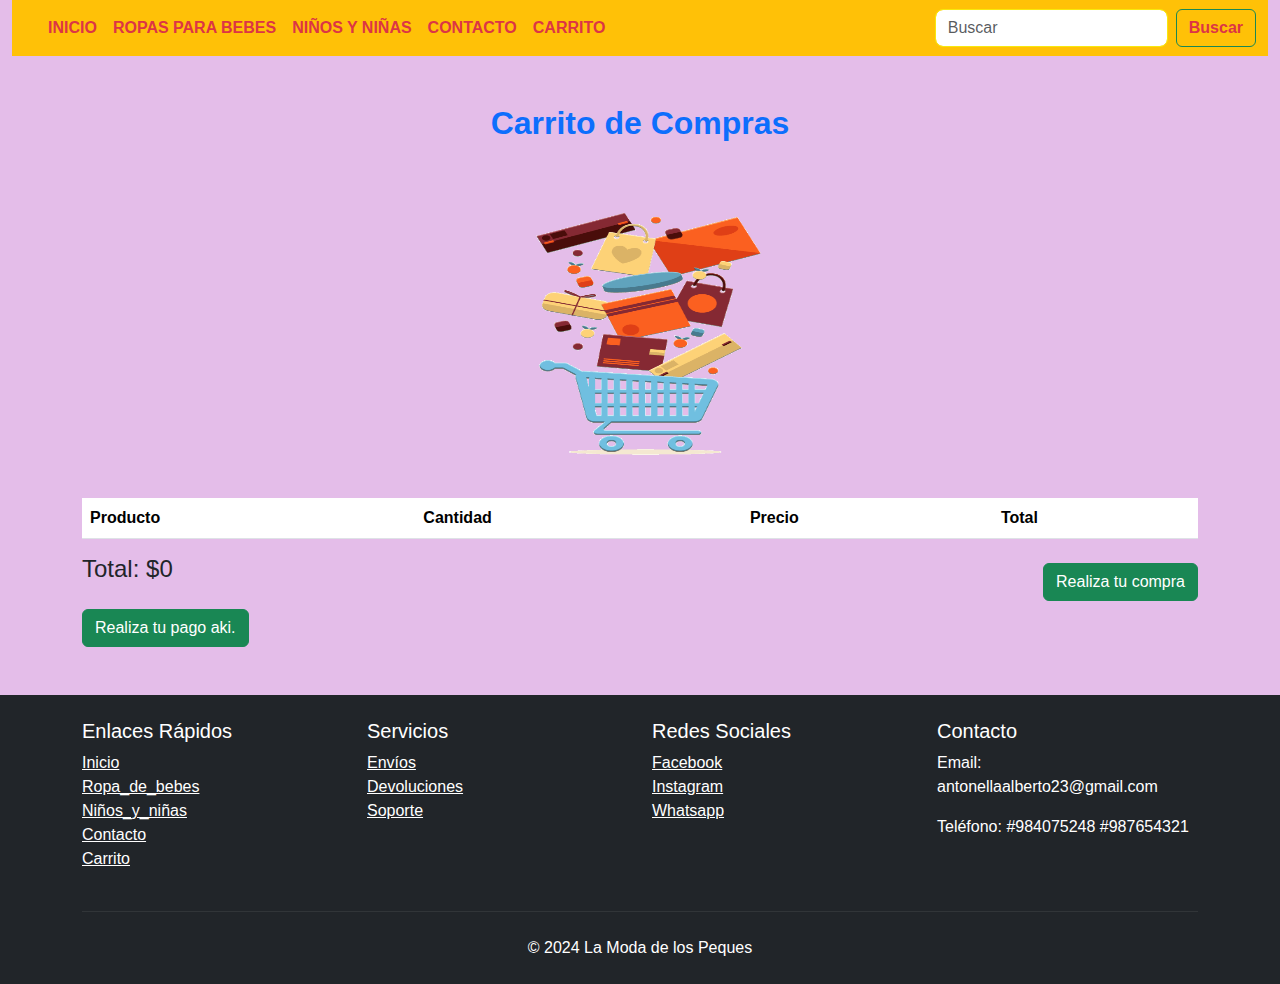
<file: carrito.html>
<!DOCTYPE html>
<html lang="en">
<head>
    <meta charset="UTF-8">
    <meta name="viewport" content="width=device-width, initial-scale=1.0">
    <title>mi carrito</title>
    <link rel="stylesheet" href="lib/bootstrap/bootstrap.5.3.3.css">
    <script src="lib/bootstrap/bootstrap.blunde.5.3.3.js"></script>
    <script src="js/jquery.3.7.1.min.js"></script>
    <link rel="stylesheet" href="css/index.css">
</head>
<body>
    <header class="container-fluid">
        <!-- inicio -->
        <nav class="navbar navbar-expand-lg navbar-light bg-warning">
            <div class=" container-fluid ">
                <a class="navbar-brand" href="#"></a>
                <div class="collapse navbar-collapse" id="navbarSupportedContent">
                    <ul class="navbar-nav me-auto mb-2 mb-lg-0">
                        <li class="nav-item">
                            <a class="nav-link active text-danger fw-bold" aria-current="page" href="index.html">INICIO</a>
                        </li>
                        <li class="nav-item">
                            <a class="nav-link text-danger fw-bold" href="ropa_de_bebes.html">ROPAS PARA BEBES</a>
                        </li>
                        <li class="nav-item">
                            <a class="nav-link text-danger fw-bold" href="niños_y_niñas.html">NIÑOS Y NIÑAS </a>
                        </li>
                        <li class="nav-item">
                            <a class="nav-link text-danger fw-bold" href="contacto.html">CONTACTO</a>
                        </li>
                        <li class="nav-item">
                            <a class="nav-link text-danger fw-bold" href="carrito.html">CARRITO </a>
                        </li>
                    </ul>
                    <!-- Aquí se agrega el formulario de búsqueda -->
                    <form class="d-flex" role="search">
                        <input class="form-control me-2" type="search" placeholder="Buscar" aria-label="Search">
                        <button class="btn btn-outline-success text-danger fw-bold" type="submit">Buscar</button>
                    </form>
                </div>
            </div>
        </nav>
        <!-- fin -->
    </header>
<main>
    <div class="container mt-5">
        <h2 class="fw-bold text-primary fw-bold text-center ">Carrito de Compras</h2>
        <br>
        <br>
        <br>
        <br>
        <div class="d-flex justify-content-center align-items-center" style="height: 20vh;">
            <img src="img/micarrito.png" alt="" width="350" height="260">
          </div>
          <br>
          <br>
          <br>
        <table class="table">
            <thead>
                <tr>
                    <th>Producto</th>
                    <th>Cantidad</th>
                    <th>Precio</th>
                    <th>Total</th>
                </tr>
            </thead>
            <tbody id="cart-items">
            <!-- Los productos se agregarn aal carrito-->
            </tbody>
        </table>
        <div class="d-flex justify-content-between">
            <h4>Total: $<span id="total-price">0</span></h4>
            <button class="btn btn-success mt-2" onclick="checkout()">Realiza tu compra</button>
        </div>
        <div class="d-flex justify-content-between">
          <button class="btn btn-success mt-2">Realiza tu pago aki.</button>
      </div>
        <br>
        <br>
    </div>
    <script>
        //  mostrar en el carrito y los productos 
        function loadCart() {
            let cart = JSON.parse(localStorage.getItem('cart')) || [];
            let cartItems = document.getElementById('cart-items');
            let totalPrice = 0;
            cartItems.innerHTML = '';
            cart.forEach(item => {
                totalPrice += item.price * item.quantity;
                cartItems.innerHTML += `
                    <tr>
                        <td>${item.product}</td>
                        <td>${item.quantity}</td>
                        <td>$${item.price}</td>
                        <td>$${item.price * item.quantity}</td>
                    </tr>  `;
            });
    
            document.getElementById('total-price').innerText = totalPrice;
        }
    
        // vaciar el carrito
        function checkout() {
            alert('¡Gracias por su compra, visite nuestra para pagina cuando usted desee..!');
            localStorage.removeItem('cart'); 
            loadCart(); 
        }
        // la página se carga de nuevo
        window.onload = loadCart;
        
    </script>
</main>
    <footer class="bg-dark text-white py-4">
        <div class="container">
          <div class="row">
            <div class="col-md-3">
              <h5>Enlaces Rápidos</h5>
              <ul class="list-unstyled">
                <li><a href="#" class="text-white">Inicio</a></li>
                <li><a href="#" class="text-white">Ropa_de_bebes</a></li>
                <li><a href="#" class="text-white">Niños_y_niñas</a></li>
                <li><a href="#" class="text-white">Contacto</a></li>
                <li><a href="#" class="text-white">Carrito</a></li>
              </ul>
            </div>
            <div class="col-md-3">
              <h5>Servicios</h5>
              <ul class="list-unstyled">
                <li><a href="#" class="text-white">Envíos</a></li>
                <li><a href="#" class="text-white">Devoluciones</a></li>
                <li><a href="#" class="text-white">Soporte</a></li>
              </ul>
            </div>
            <div class="col-md-3">
              <h5>Redes Sociales</h5>
              <ul class="list-unstyled">
                <li><a href="#" class="text-white">Facebook</a></li>
                <li><a href="#" class="text-white">Instagram</a></li>
                <li><a href="#" class="text-white">Whatsapp</a></li>
              </ul>
            </div>
            <div class="col-md-3">
              <h5>Contacto</h5>
              <ul class="list-unstyled">
                <li><p class="text-white">Email: antonellaalberto23@gmail.com</p></li>
                <li><p class="text-white">Teléfono: #984075248        #987654321    </p></li>
              </ul>
            </div>
          </div>
          <hr class="my-4" style="border-color: rgba(255,255,255,0.3);">
          <div class="row">
            <div class="col text-center">
              <p class="mb-0 text-white">&copy; 2024 La Moda de los Peques</p>
            </div>
          </div>
        </div>
      </footer>
</body>

</html>
</file>
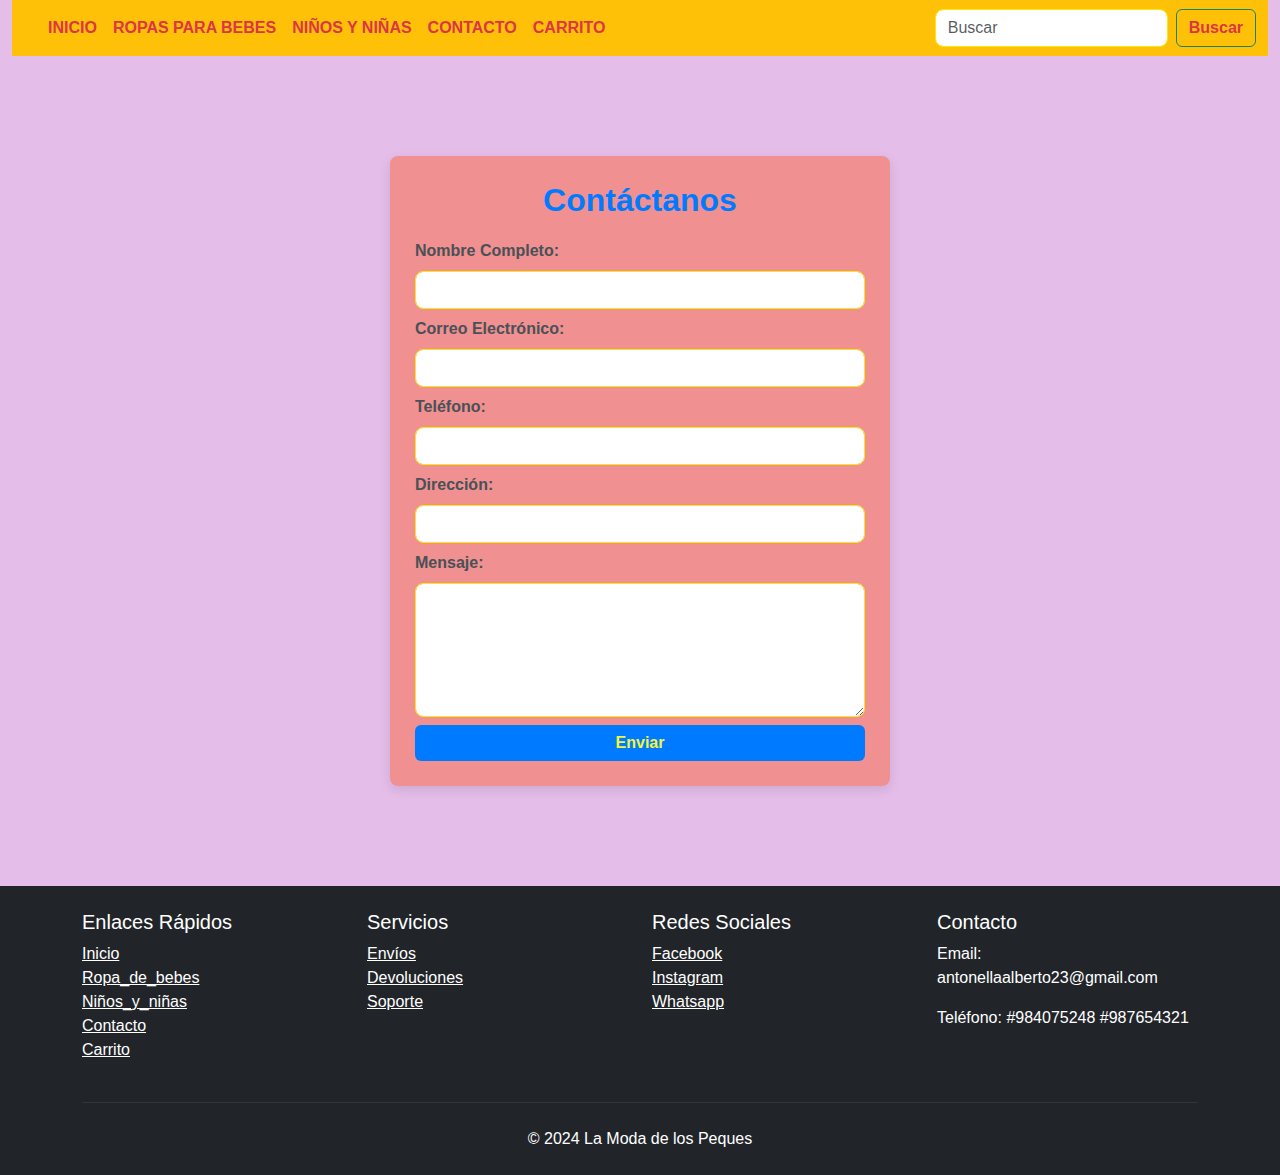
<file: contacto.html>
<!DOCTYPE html>
<html lang="en">
<head>
    <meta charset="UTF-8">
    <meta name="viewport" content="width=device-width, initial-scale=1.0">
    <title>mi contacto</title>
    <link rel="stylesheet" href="lib/bootstrap/bootstrap.5.3.3.css">
    <script src="lib/bootstrap/bootstrap.blunde.5.3.3.js"></script>
    <script src="js/jquery.3.7.1.min.js"></script>
    <link rel="stylesheet" href="css/index.css">
</head>
<body>
    <header class="container-fluid">
        <!-- inicio -->
        <nav class="navbar navbar-expand-lg navbar-light bg-warning">
            <div class=" container-fluid ">
                <a class="navbar-brand" href="#"></a>
                <div class="collapse navbar-collapse" id="navbarSupportedContent">
                    <ul class="navbar-nav me-auto mb-2 mb-lg-0">
                        <li class="nav-item">
                            <a class="nav-link active text-danger fw-bold" aria-current="page" href="index.html">INICIO</a>
                        </li>
                        <li class="nav-item">
                            <a class="nav-link text-danger fw-bold" href="ropa_de_bebes.html">ROPAS PARA BEBES</a>
                        </li>
                        <li class="nav-item">
                            <a class="nav-link text-danger fw-bold" href="niños_y_niñas.html">NIÑOS Y NIÑAS </a>
                        </li>
                        <li class="nav-item">
                            <a class="nav-link text-danger fw-bold" href="contacto.html">CONTACTO</a>
                        </li>
                        <li class="nav-item">
                            <a class="nav-link text-danger fw-bold" href="carrito.html">CARRITO</a>
                        </li>
                    </ul>
                    <!-- Aquí se agrega el formulario de búsqueda -->
                    <form class="d-flex" role="search">
                        <input class="form-control me-2" type="search" placeholder="Buscar" aria-label="Search">
                        <button class="btn btn-outline-success text-danger fw-bold" type="submit">Buscar</button>
                    </form>
                </div>
            </div>
        </nav>
        <!-- fin -->
    </header>
    <!-- inicio -->
    <main>
        <div class="contact-form-container">
            <h2 class="fw-bold">Contáctanos</h2>
            <form action="submit_form.php" method="POST" id="contactForm">
                <div class="mb-2">
                    <label for="nombre" class="form-label fw-bold">Nombre Completo:</label>
                    <input type="text" class="form-control" id="nombre" name="nombre" required>
                </div>
                <div class="mb-2">
                    <label for="email" class="form-label fw-bold">Correo Electrónico:</label>
                    <input type="email" class="form-control" id="email" name="email" required>
                </div>
                <div class="mb-2">
                    <label for="telefono" class="form-label fw-bold">Teléfono:</label>
                    <input type="tel" class="form-control" id="telefono" name="telefono" required>
                </div>
                <div class="mb-2">
                    <label for="direccion" class="form-label fw-bold">Dirección:</label>
                    <input type="text" class="form-control" id="direccion" name="direccion" required>
                </div>
                <div class="mb-2">
                    <label for="mensaje" class="form-label fw-bold">Mensaje:</label>
                    <textarea class="form-control" id="mensaje" name="mensaje" rows="5" required></textarea>
                </div>
                <button type="submit" class="btn btn-custom fw-bold w-100">Enviar</button>
            </form>
        </div>
        
        <script>
            document.getElementById("contactForm").addEventListener("submit", function(event) {
                event.preventDefault();
                document.querySelector('.contact-form-container').innerHTML = `
                    <h2 class="text-center fw-bold">¡Gracias por contactarnos!</h2>
                    <p class="text-center fw-bold">Nos pondremos en contacto contigo pronto.</p>`;
                document.getElementById("contactForm").reset();
            });
        </script>
    </main>
    <!-- fin -->
    <footer class="bg-dark text-white py-4">
        <div class="container">
          <div class="row">
            <div class="col-md-3">
              <h5>Enlaces Rápidos</h5>
              <ul class="list-unstyled">
                <li><a href="#" class="text-white">Inicio</a></li>
                <li><a href="#" class="text-white">Ropa_de_bebes</a></li>
                <li><a href="#" class="text-white">Niños_y_niñas</a></li>
                <li><a href="#" class="text-white">Contacto</a></li>
                <li><a href="#" class="text-white">Carrito</a></li>
              </ul>
            </div>
            <div class="col-md-3">
              <h5>Servicios</h5>
              <ul class="list-unstyled">
                <li><a href="#" class="text-white">Envíos</a></li>
                <li><a href="#" class="text-white">Devoluciones</a></li>
                <li><a href="#" class="text-white">Soporte</a></li>
              </ul>
            </div>
            <div class="col-md-3">
              <h5>Redes Sociales</h5>
              <ul class="list-unstyled">
                <li><a href="#" class="text-white">Facebook</a></li>
                <li><a href="#" class="text-white">Instagram</a></li>
                <li><a href="#" class="text-white">Whatsapp</a></li>
              </ul>
            </div>
            <div class="col-md-3">
              <h5>Contacto</h5>
              <ul class="list-unstyled">
                <li><p class="text-white">Email: antonellaalberto23@gmail.com</p></li>
                <li><p class="text-white">Teléfono: #984075248        #987654321    </p></li>
              </ul>
            </div>
          </div>
          <hr class="my-4" style="border-color: rgba(255,255,255,0.3);">
          <div class="row">
            <div class="col text-center">
              <p class="mb-0 text-white">&copy; 2024 La Moda de los Peques</p>
            </div>
          </div>
        </div>
      </footer>
    
</body>
</html>
</file>
<file: css/index.css>
.principal {
    background: url(../img/primcipal.jpg);
    background-repeat: no-repeat;
    background-attachment: fixed;
    background-position: center center;
    background-size: 100%;
}
h3 {
    color: rgb(17, 17, 17);
    text-align: center;
    font-size: 45px;
    animation: infinite;
    animation-duration: 3s;
    animation-delay: 1s;
    justify-content: center;
    align-items: center;
    padding-top: 50px;
}
.contenido{
   display: 100%;
   height: 100%; 
}
/*contacto*/
body {
    background-color: #e4bde9; 
    font-family: Arial, sans-serif;
}

.contact-form-container {
    max-width: 500px;
    margin: 100px auto; 
    padding: 25px;
    background-color: #f09090;
    border-radius: 8px;
    box-shadow: 0 4px 12px rgba(0, 0, 0, 0.1);
}

.contact-form-container h2 {
    text-align: center;
    color: #007bff;
    margin-bottom: 20px;
}

.btn-custom {
    background-color: #007bff;
    color: rgb(242, 245, 65);
    border: none;
}

.btn-custom:hover {
    background-color: #0056b3;
}

.form-label {
    color: #495057;
}

.form-control {
    border-radius: 8px;
    border: 1px solid #f8e80d;
}

.form-control:focus {
    border-color: #007bff;
    box-shadow: 0 0 5px rgba(0, 123, 255, 0.25);
}
/* carrusel*/
.carousel-item img {
    object-fit: cover;
    height: 500px; 
    width: 100%;
  }
</file>
